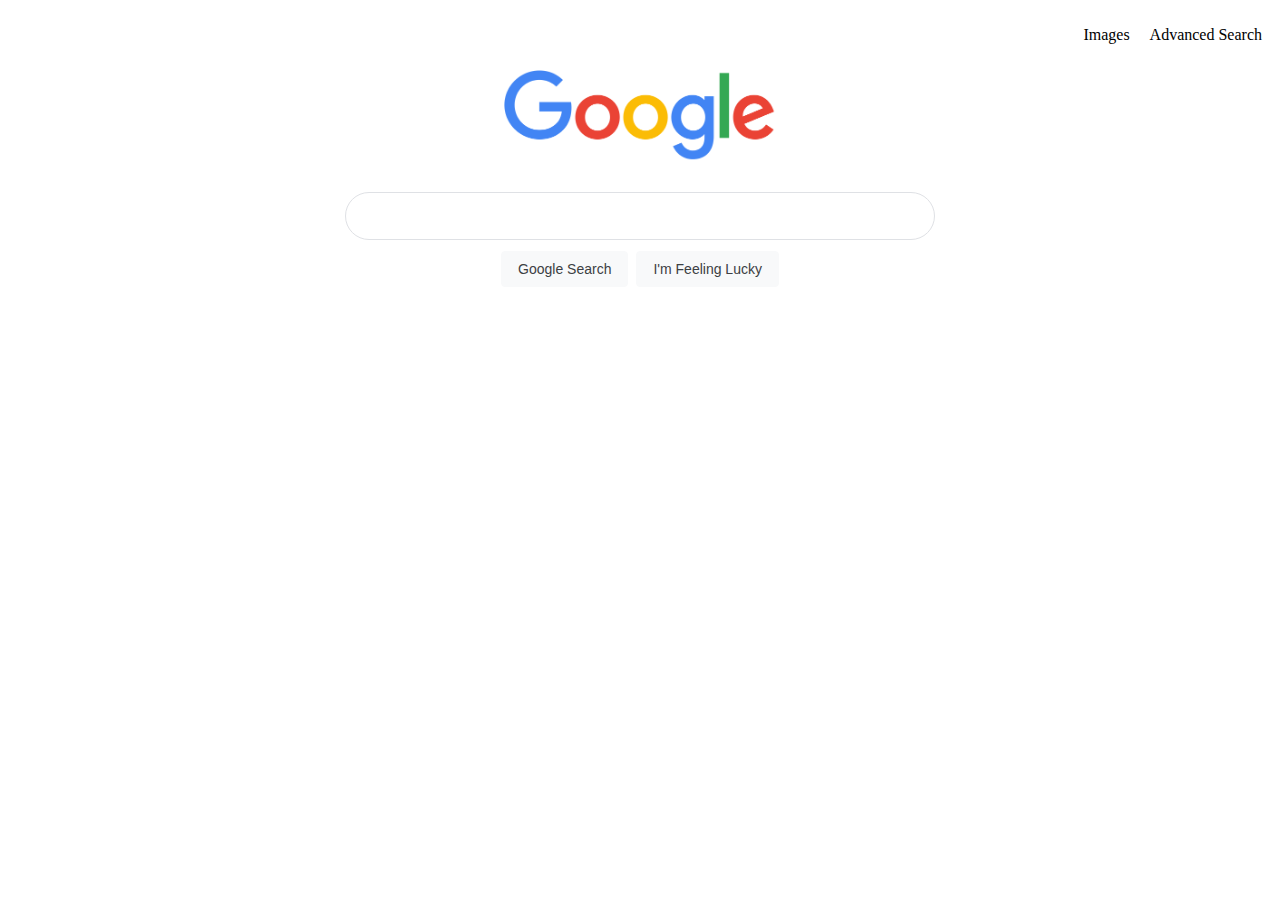
<file: index.html>
<!DOCTYPE html>
<html lang="en">
    <head>
        <title>Search</title>
        <link rel="stylesheet" href="styles.css">
    </head>
    <body>
        <div>
            <ul class="navbar-google">
                <li class="navbar-item-google"><a href="images.html">Images</a></li>
                <li class="navbar-item-google" ><a href="advanced.html">Advanced Search</a></li>
            </ul>
        </div>
        <div class="center-div">
            <img src="google.png" alt="Google Icon" height="92 ">   
        </div>
        <form action="https://www.google.com/search">
            <input type="text" name="q" class="rounded-input">
            <div class="center-div"> 
                <input type="submit" value="Google Search" class="btn-google"> 
                <input type="submit" name="btnI" value="I'm Feeling Lucky" class="btn-google">  
            </div>
        </form>
    </body>
</html>
</file>
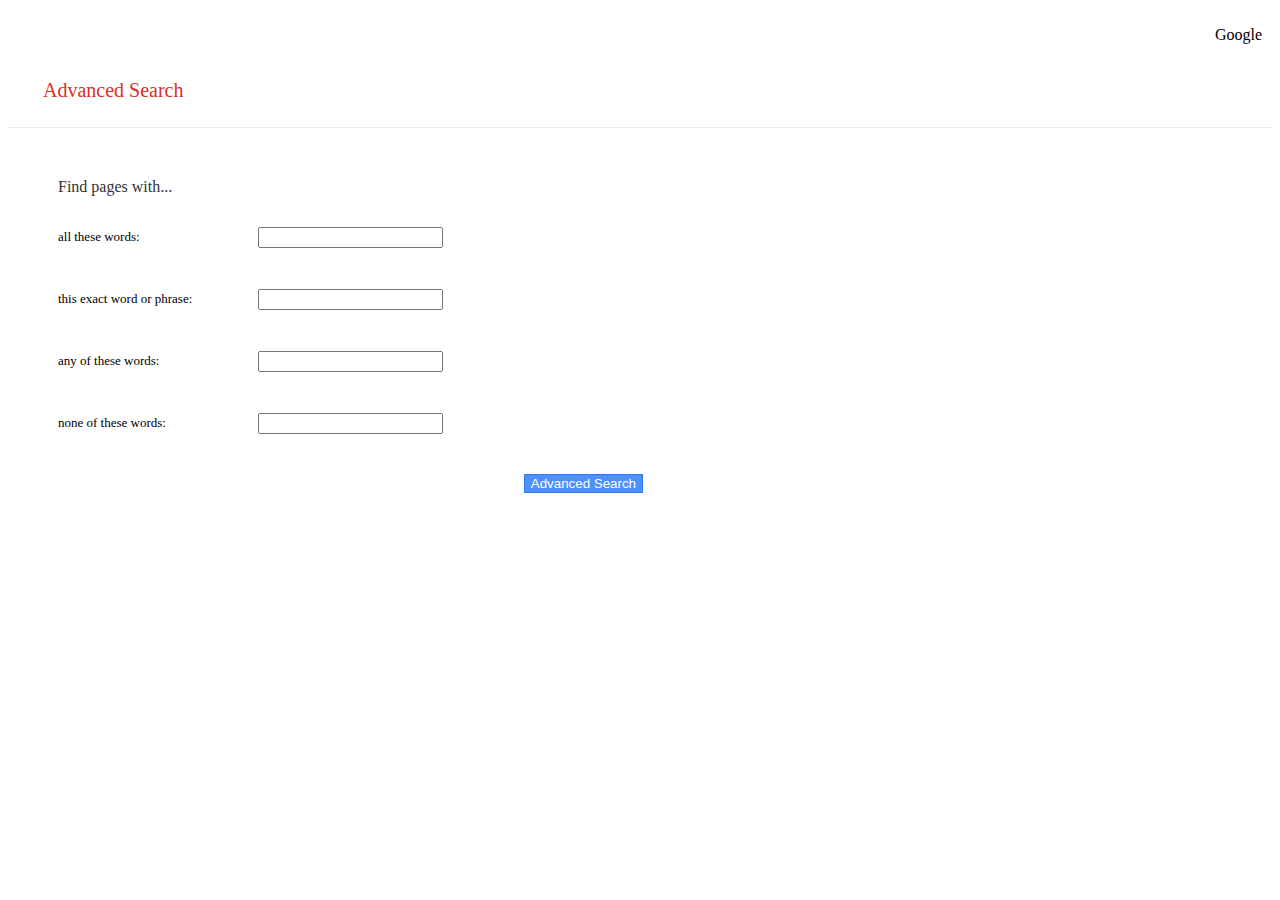
<file: advanced.html>
<!DOCTYPE html>
<html lang="en">
    <head>
        <title>Search</title>
        <link rel="stylesheet" href="styles.css">
        <link href="https://cdn.jsdelivr.net/npm/bootstrap@5.2.2/dist/css/bootstrap.min.css" rel="stylesheet" integrity="sha384-Zenh87qX5JnK2Jl0vWa8Ck2rdkQ2Bzep5IDxbcnCeuOxjzrPF/et3URy9Bv1WTRi" crossorigin="anonymous">
    </head>
    <body>
        <div>
            <ul class="navbar-google">
                <li class="navbar-item-google"><a href="index.html">Google</a></li>
            </ul>
        </div>
        <p class="h1-advanced">Advanced Search</p >
        <div class="line"></div>
        <div class="div-advanced">
        <p class="h2-advanced">Find pages with...</p>
        <form action="https://www.google.com/search">
            <div class="row-input">
                <div class="left">
                    <p class="p-advanced">all these words:</p>
                </div>
                <div class="right">
                    <input type="text" name="as_q" class="form-control">
                </div>
            </div> 
            <div class="row-input">
                <div class="left">
                    <p class="p-advanced">this exact word or phrase:</p>
                </div>
                <div class="right">
                    <input type="text" name="as_epq" class="form-control">
                </div>
            </div> 
            <div class="row-input">
                <div class="left">
                    <p class="p-advanced">any of these words:</p>
                </div>
                <div class="right">
                    <input type="text" name="as_oq" class="form-control">
                </div>
            </div> 
            <div class="row-input">
                <div class="left">
                    <p class="p-advanced">none of these words:</p>
                </div>
                <div class="right">
                    <input type="text" name="as_eq" class="form-control">
                </div>
            </div>
            <div class="btn-div">
                <input type="submit" value="Advanced Search" class="btn-advanced">
            </div> 
        </form>
        </div> 
    </body>
</html>
</file>
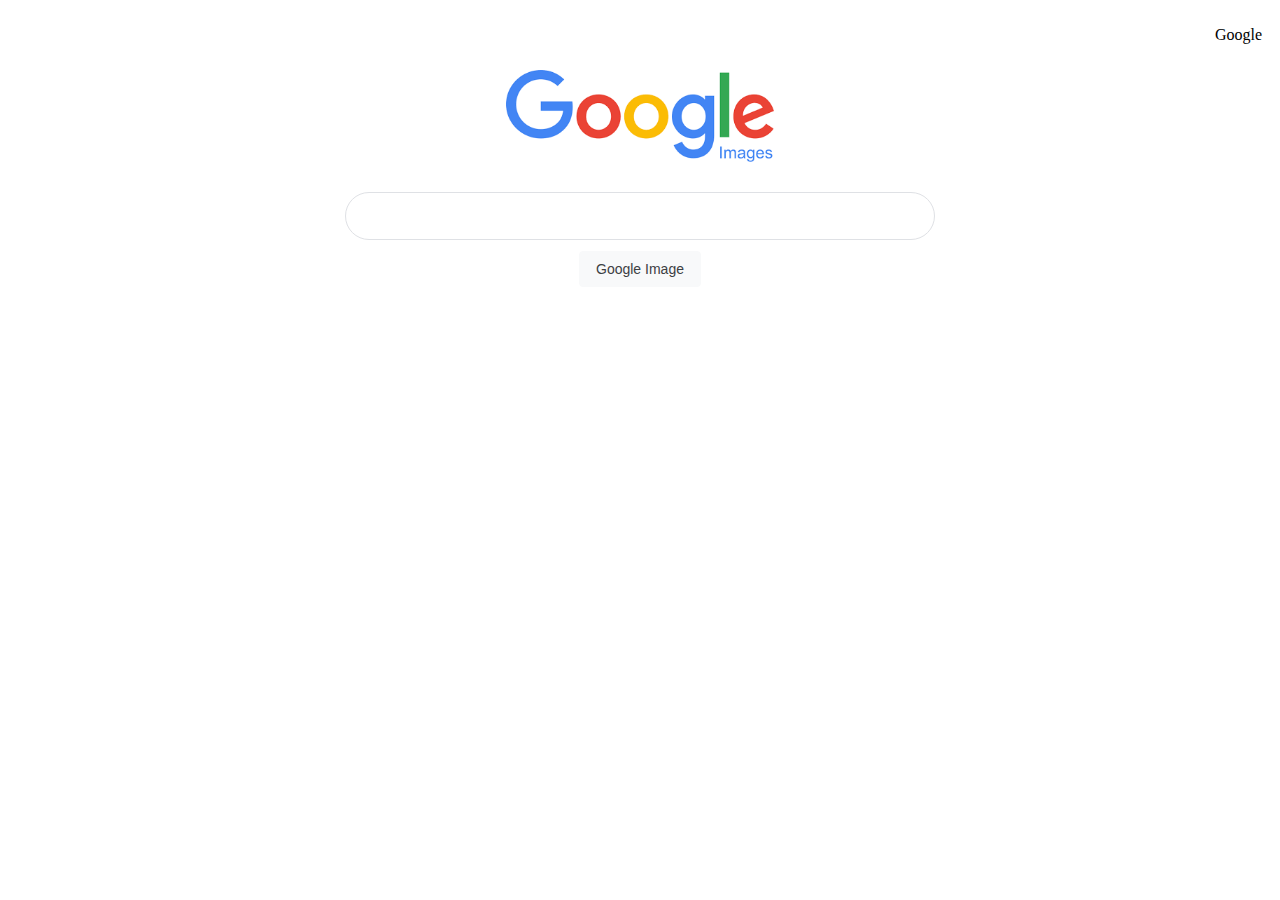
<file: images.html>
<!DOCTYPE html>
<html lang="en">
    <head>
        <title>Search</title>
        <link rel="stylesheet" href="styles.css">
    </head>
    <body>
        <div>
            <ul class="navbar-google">
                <li class="navbar-item-google"><a href="index.html">Google</a></li>
            </ul>
        </div>
        <div class="center-div">
            <img src="google-images.png" alt="Google Icon" height="92 ">   
        </div>
        <form action="https://www.google.com/search">
            <input type="text" name="q" class="rounded-input">
            <input type="hidden" name="tbm" value="isch">
            <div class="center-div"> 
                <input type="submit" value="Google Image" class="btn-google">  
            </div>
        </form>
    </body>
</html>
</file>
<file: styles.css>
.navbar-google{
    list-style-type: none;
    display: flex;
    flex-direction: row;
    justify-content: flex-end;
}
.navbar-item-google{
    margin: 10px;
}
/* unvisited link */
a:link {
    color: black;
    text-decoration: none;
  }
  
  /* visited link */
  a:visited {
    color: black;
  }
  
  /* mouse over link */
  a:hover {
    color: black;
  }
  
  /* selected link */
  a:active {
    color: black;
  }
  .center-div{
    display:flex;
    justify-content: center;
    align-items: center;
  }
  .rounded-input{
    display: flex;
    z-index: 3;
    height: 44px;
    background: #fff;
    border: 1px solid #dfe1e5;
    box-shadow: none;
    border-radius: 24px;
    margin: 0 auto;
    width: calc(632px + 6px);
    width: 584;
    max-width: 584px;
    margin-top: 30px;
  }
  .btn-google{
    background-color: #f8f9fa;
    border: 1px solid #f8f9fa;
    border-radius: 4px;
    color: #3c4043;
    font-family: arial,sans-serif;
    font-size: 14px;
    margin: 11px 4px;
    padding: 0 16px;
    line-height: 27px;
    height: 36px;
    min-width: 54px;
    text-align: center;
    cursor: pointer;
    user-select: none;
  }

  .h1-advanced{ 
    color: #d93025;
    font-size: 20px;
    margin: 25px 35px;
}
 .line{
  border-bottom: 1px solid #ebebeb;
 } 

 .h2-advanced{
  font-size:16px ;
  color:#333333 ;
 }

 .div-advanced{
  margin: 50px;
 }
 
 .row-input{
  display: flex;
  flex-direction: row;
  align-items: center;
  margin-top: 20px;
 }

 .left{
  width: 200px;
  }

 .right{
  width: 385px;
 }

.p-advanced{
  font-size: 13px;
  vertical-align: middle;
}

.btn-advanced{
  box-shadow: none;
  background-color: #4d90fe;
  border: 1px solid #3079ed;
  color: #fff;
}

.btn-div{
  display: flex;
  justify-content: flex-end;
  width: 585px;
  margin-top: 30px;

}
</file>
